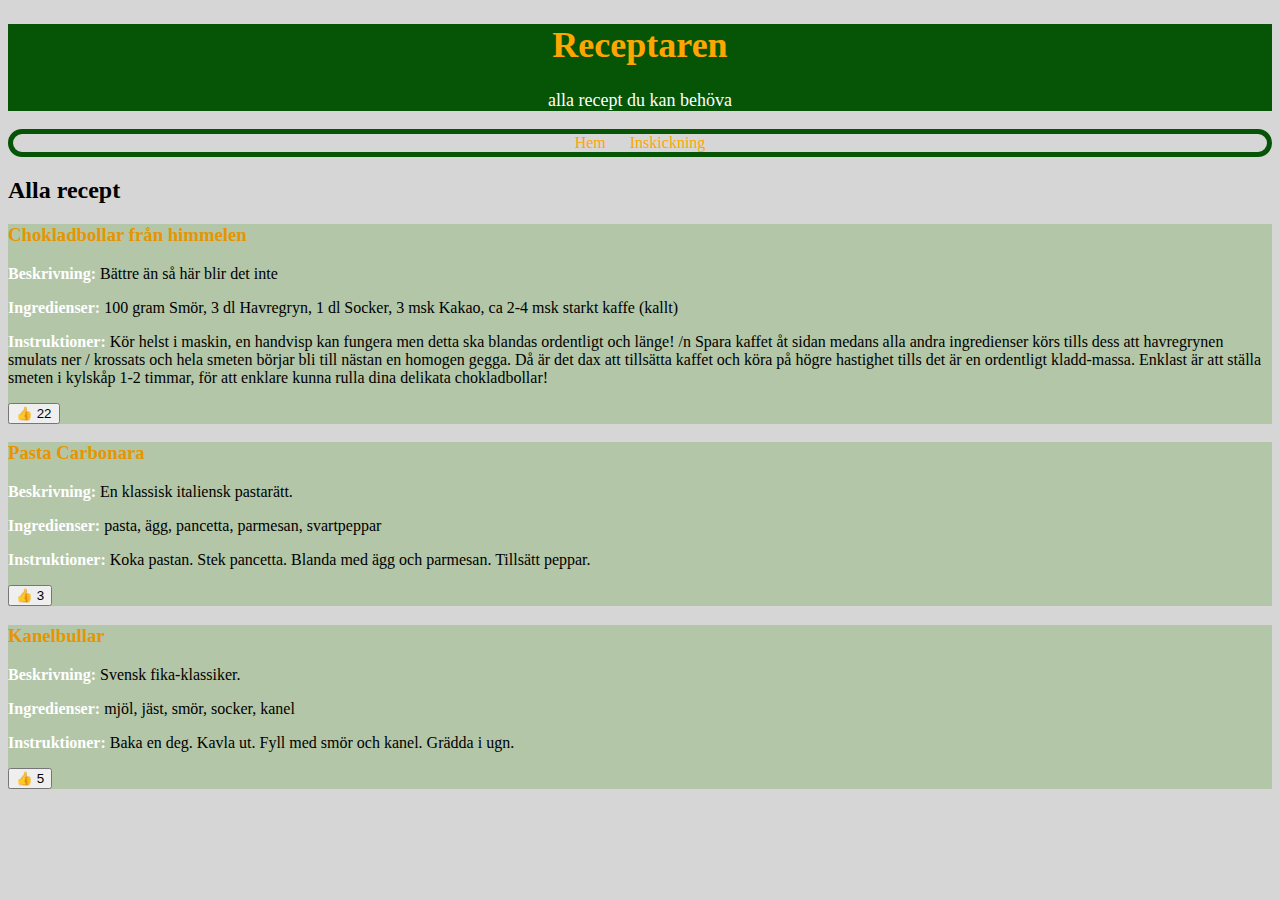
<file: Projektny/pages/index.html>
<!DOCTYPE html>
<html lang="en">
<head>
    <meta charset="UTF-8">
    <meta name="viewport" content="width=device-width, initial-scale=1.0">
    <title>Document</title>
    <link rel="stylesheet" href="../styles/style.css">
</head>
<body>
    <header>
    <h1>Receptaren</h1>
    <p>alla recept du kan behöva</p>
    </header>
    <nav>
        <a class="nav" href="index.html"> Hem </a>
        <a class="nav" href="skapaRecept.html">Inskickning</a>
    </nav>
     <section id="recept">
      <h2>Alla recept</h2>
      <div id="lista-alla-recept"></div>
    </section>
    <script src="../scripts/main.js"></script>
</body>
</html>
</file>
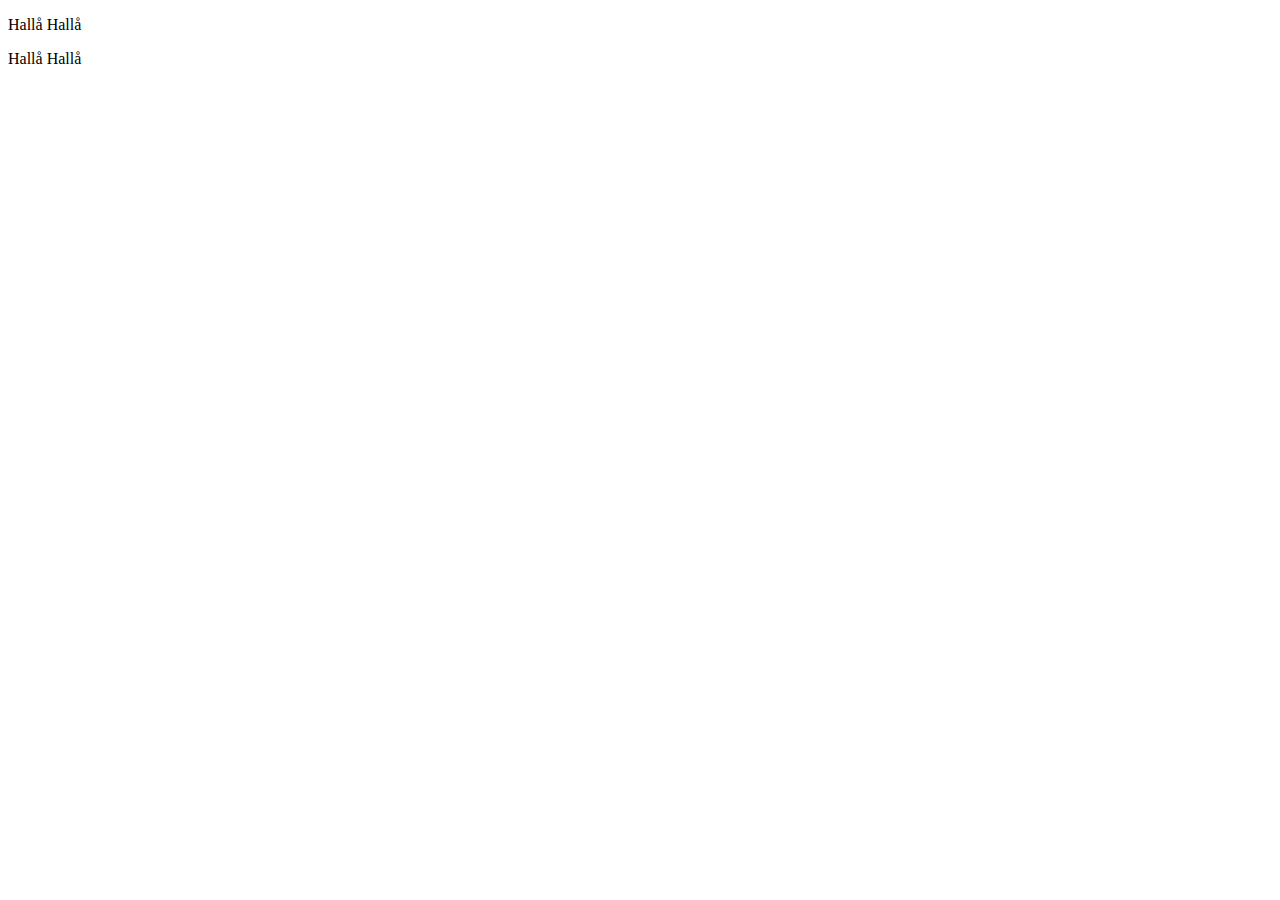
<file: projekt/proj.html>
<!DOCTYPE html>
<html lang="en">
<head>
    <meta charset="UTF-8">
    <meta name="viewport" content="width=device-width, initial-scale=1.0">
    <title>Document</title>
</head>
<body>
    <p>Hallå Hallå</p>
    <p>Hallå Hallå</p>
</body>
</html>
</file>
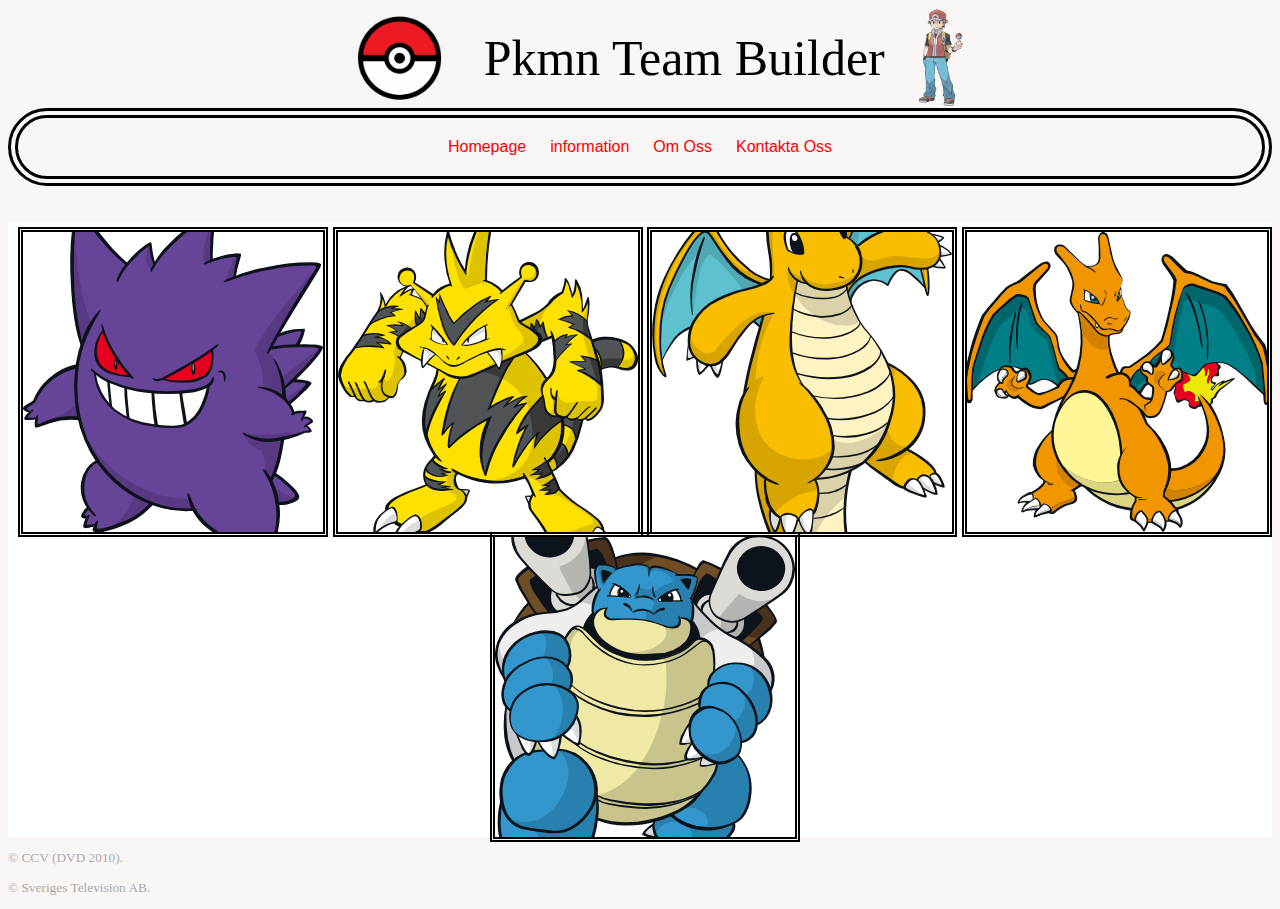
<file: Projekt/Projekt.html>
<!DOCTYPE html>
<html lang="en">
<head>
    <meta charset="UTF-8">
    <meta name="viewport" content="width=device-width, initial-scale=1.0">
    <title>Kostja Fan-page</title>
    <link rel="stylesheet" href="Projekt1.css">
</head>
<body>
    <!--Header med logotyp, text, logotyp-->
    <header class="header-container">
        <img src="/Projektbild/image2.png" alt="bild1" class="bild"/>
        <div class="header"> Pkmn Team Builder</div>
        <img src="/Projektbild/image.png" alt="bild1" class="bild"/>
    </header>
    <!-- Nav med länkar till delar av hemsidan-->
    <nav>
           <a class="bar" href="Projekt.html">Homepage</a>
           <a class="bar" href="info.html">information</a>
           <a class="bar" href="omoss.html">Om Oss</a>
           <a class="bar" href="kontakt.html">Kontakta Oss</a>
        
    </nav>

    <br></br>

    <!--Innehållet av hemsidan-->
    <section>
        <div class="flex-container">
            
            <div><img src="/Projektbild/p1.svg" alt="kostja1"></div>
            <div><img src="/Projektbild/p2.svg" alt="kostja1"></div>
            <div><img src="/Projektbild/p3.svg" alt="kostja1"></div>
            <div><img src="/Projektbild/p4.svg" alt="kostja1"></div>
            <div><img src="/Projektbild/p5.svg" alt="kostja1"></div>
            
            
        
        </div>
    </section>


    <!--Footer med copyright-->
    <footer class="footer">
        <p>© CCV (DVD 2010).</p>
        <p>© Sveriges Television AB.</p>

</body>
</html>
</file>
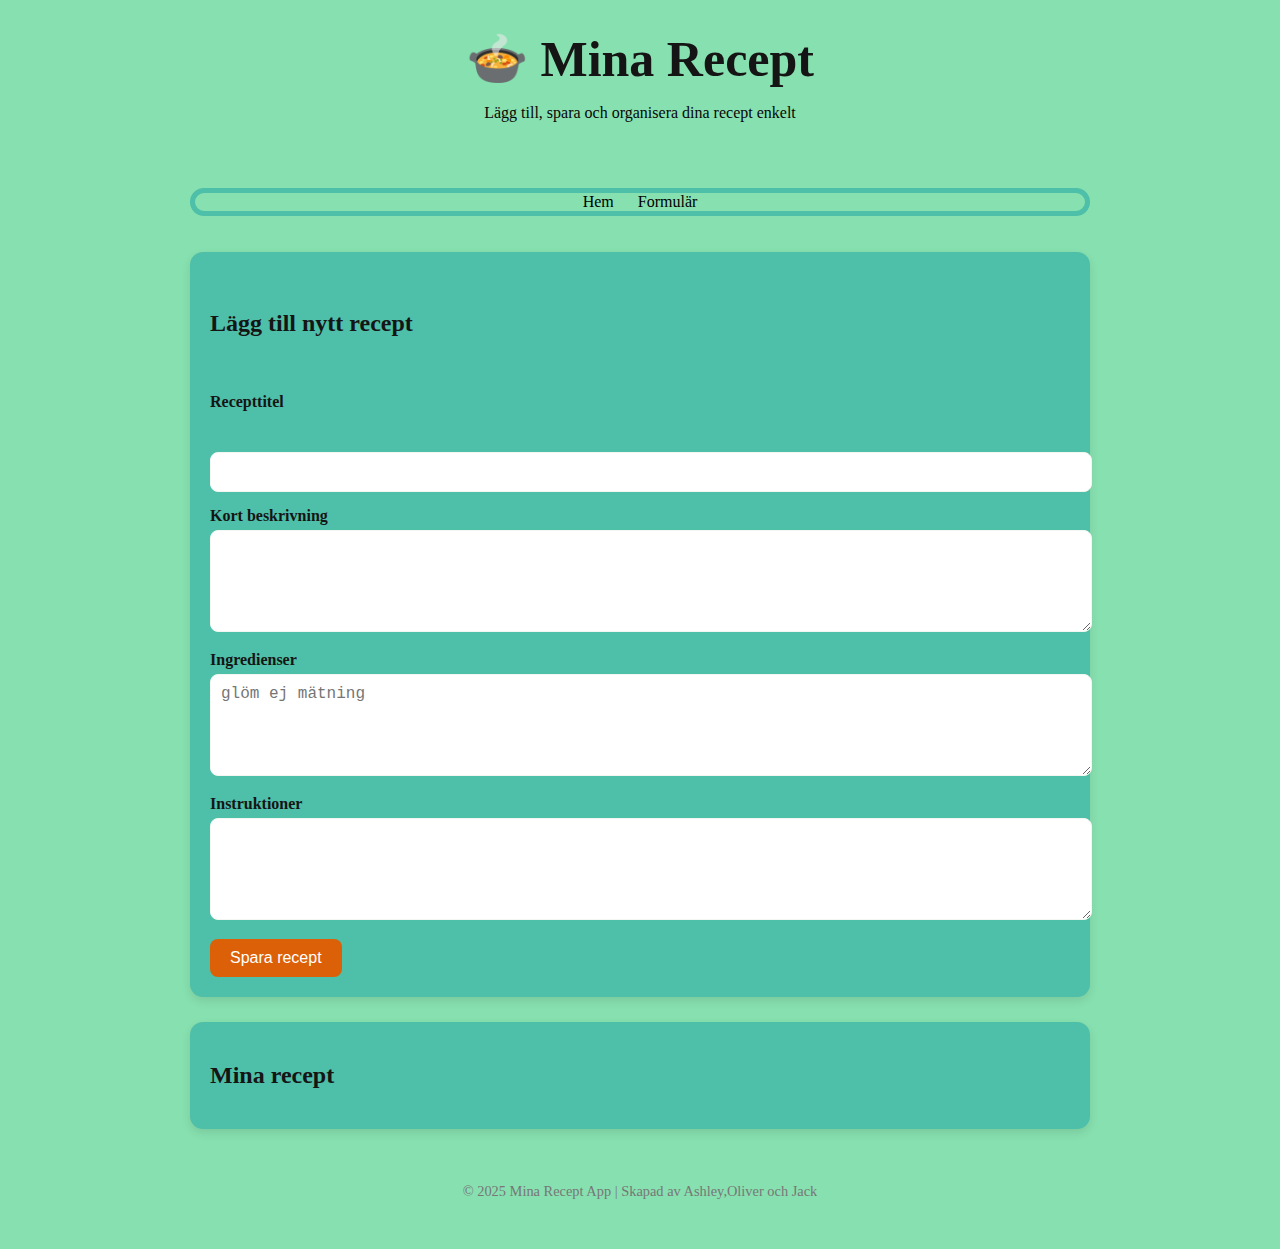
<file: Projektny/pages/Förmulär COPY 21sept.html>
<!DOCTYPE html>
<html lang="en">
<head>
    <meta charset="UTF-8">
    <meta name="viewport" content="width=device-width, initial-scale=1.0">
    <title>Document</title>
</head>
<body>
    <!DOCTYPE html>
<html lang="sv">
<head>
  <meta charset="UTF-8">
  <meta name="viewport" content="width=device-width, initial-scale=1.0">
  <title>Mina recept</title>
  <link rel="stylesheet" href="../styles/förmulär.css"> 
</head>
<body>

    
  <!-- Huvudcontainer -->
  <div class="container">

    
    <header>
      <h1>🍲 Mina Recept</h1>
      <p>Lägg till, spara och organisera dina recept enkelt</p>
    </header> <br><br>
    <nav>
        <a class="nav" href="index.html"> Hem </a>
        <a class="nav" href="Förmulär.html">Formulär</a>
    </nav><br><br>

    <!-- Formulärsektion -->
    <main>
      <section id="recipe-form" class="card"> <br>
        <h2>Lägg till nytt recept</h2>
        <br>
        <form id="addRecipeForm">
          <div class="form-group"> <br>
            <label for="title">Recepttitel</label> <br> <br>
            <input type="text" id="title" required>
          </div>

          <div class="form-group">
            <label for="description">Kort beskrivning</label>
            <textarea id="description" required></textarea>
          </div>

          <div class="form-group">
            <label for="ingredients">Ingredienser</label>
            <textarea id="ingredients" placeholder="glöm ej mätning" required></textarea>
          </div>

          <div class="form-group">
            <label for="instructions">Instruktioner</label>
            <textarea id="instructions" required></textarea>
          </div>

          <button type="submit" class="btn">Spara recept</button>
        </form>
      </section>

      <!-- Receptlista -->
      <section id="recipe-list" class="card">
        <h2>Mina recept</h2>
        <div id="recipes"></div>
      </section>
    </main>

    
    <footer>
      <p>© 2025 Mina Recept App | Skapad av Ashley,Oliver och Jack</p>
    </footer>

  </div>

</body>
</html>
</file>
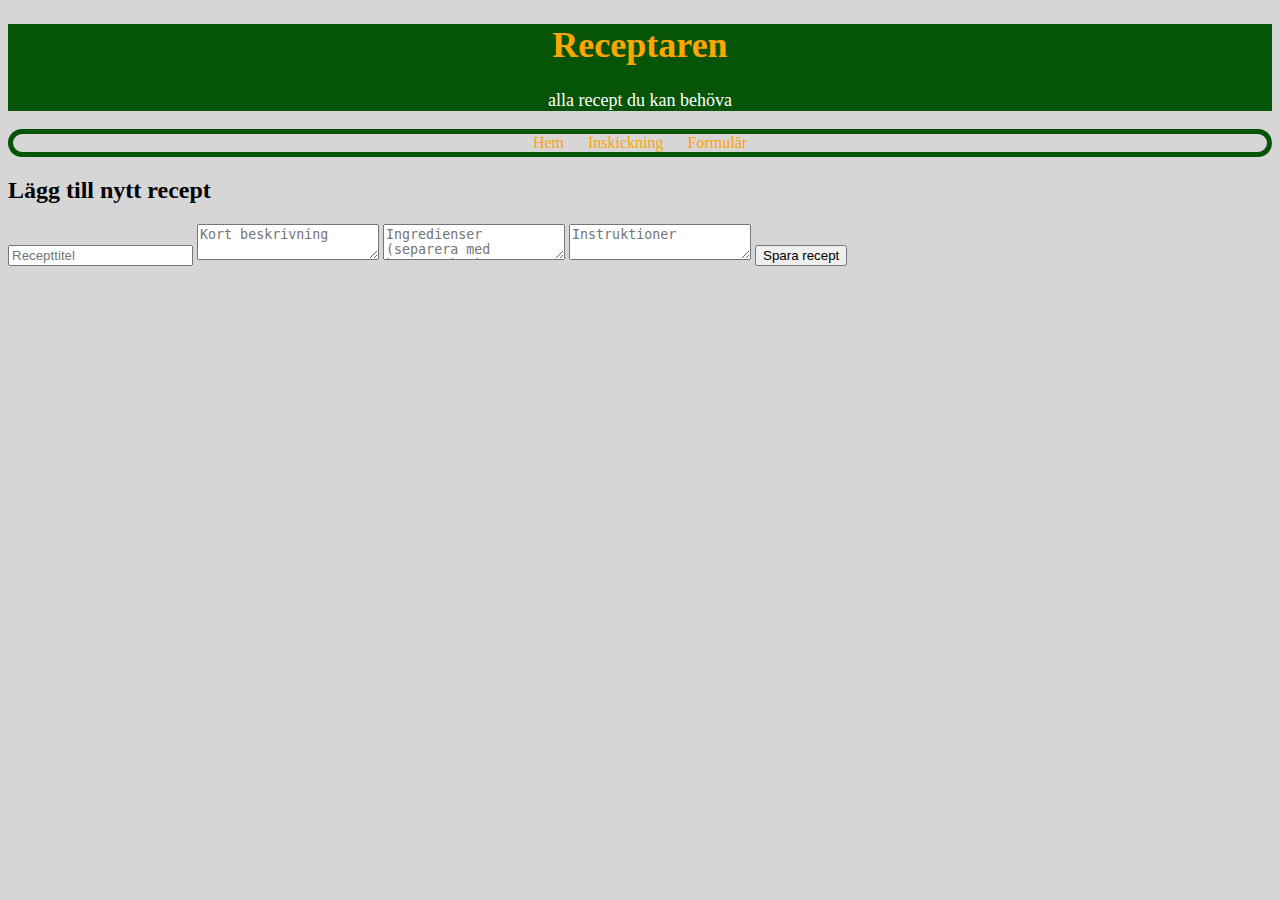
<file: Projektny/pages/skapaRecept.html>
<!DOCTYPE html>
<html lang="en">

<head>
    <meta charset="UTF-8">
    <meta name="viewport" content="width=device-width, initial-scale=1.0">
    <title>Document</title>
    <link rel="stylesheet" href="../styles/style.css">
</head>

<body>
    <header>
        <h1>Receptaren</h1>
        <p>alla recept du kan behöva</p>
    </header>
    <nav>
        <a class="nav" href="index.html"> Hem</a>
        <a class="nav" href="skapaRecept.html"> Inskickning</a>
        <a class="nav" href="Förmulär.html">Formulär</a>
    </nav>
    <section id="recipe-form-container">
        <h2>Lägg till nytt recept</h2>
        <form id="addRecipeForm">
            <input type="text" id="title" placeholder="Recepttitel" required>
            <textarea id="description" placeholder="Kort beskrivning" required></textarea>
            <textarea id="ingredients" placeholder="Ingredienser (separera med kommatecken)" required></textarea>
            <textarea id="instructions" placeholder="Instruktioner" required></textarea>
            <button type="submit">Spara recept</button>
        </form>
    </section>
</body>

</html>
</file>
<file: Projektny/styles/style.css>
header {
    background-color: rgb(6, 85, 6);
    font-size: large;
    font-family:'Franklin Gothic Medium' ;
    text-align: center;
}
h1 {
    color: orange;
}

p {
    color: white;
}

body {
    background-color: rgb(214, 214, 214);
}

nav {
    text-align: center;
    border: 10px solid rgb(6, 85, 6);
    border-radius: 25px;
    border-width: 5px;
}

nav a {
    text-decoration: none;
    color: orange;
    padding: 10px;
}
.recipe-card {
    background-color: rgb(179, 198, 167);
}
.recipe-card h3 {
    color: rgb(230, 149, 1);
}
.recipe-card p{
    color: black;
}

.recipe-card p strong{
    color: rgb(255, 255, 255);
}
</file>
<file: Projekt/Projekt1.css>
/*Färg på hela hemsidan*/
body{
    background-color:rgb(250, 246, 246);
}
/*Rubrik*/
.header{
    font-size: 50px;
    padding-right: 30px;
    font-family: Haettenschweiler;
}

/*placering av rubrik och logotyp*/
.header-container{
    display: flex;
    justify-content: center;
    align-items: center;
    height: 100px;
}
/*logotyp höjd*/
.bild{
    height: 100%;
    
}
/*Nav bar design*/
nav{
   padding: 10px;
    text-align: center;
    border: 10px double  rgb(0, 0, 0);
    border-radius: 100px;
}

nav a{
  color:rgb(255, 0, 0);
  text-decoration: none ;
  border-radius: 4px;
  padding:10px ;
  display:inline-block;

}

nav a:hover {
text-decoration: rgb(255, 255, 255);
background-color: rgb(255, 0, 0);
}

/*Nav bar länkar*/
.bar{
    color: rgb(255, 0, 0);
    padding: 10px;
    font-family:'Franklin Gothic Medium', 'Arial Narrow', Arial, sans-serif;
    text-decoration: none;
}

.info{
    text-align: center;
}

.vi{
    text-align: center;
    font-size: large;
}

/*Sektion upplägg, placering*/
.flex-container{
    display: flex;
    flex-wrap: wrap;
    background-color: rgb(255, 255, 255);
    gap: 5px;
    padding: 5px;
    justify-content: space-around;
    border-width: 5px;
}
/*bildernas storlek passar, med egen ram*/
.flex-container img{
    display: block;
    object-fit: cover;
    height: 100%;
    width: 100%;
    border: double;
    border-width: 5px;
}

/*bildernas storlek*/
.flex-container div{
    height: 300px;
    width: 300px;
    object-fit: contain;

}

/*länkarnas färg och utan rad under*/
a {
    color: white;
    padding: 10px;
    text-decoration: none;  
}

/*länkar hover*/
a:hover{
    color: rgb(255, 255, 255);
}


/*footer*/
footer{
    text-align: left;
    color: darkgray;
    font-size: smaller;
}

/*placering av separat bild*/
.om-oss-bild{
    display: flex;
    flex-wrap: wrap;
    gap: 5px;
    padding: 5px;
    justify-content: space-around;


}
/*placering av separat bild*/
.info-bild{
    display: flex;
    flex-wrap: wrap;
    gap: 5px;
    padding: 5px;
    justify-content: space-around;
}


    

/*bildernas storleksföreändring*/
@media (max-width: 899px) and (min-width: 601px){
    .flex-container div{
        width: 50%;
        
        
    }
}

/*bildernas storleksföreändring*/
@media (max-width: 600px){
    .flex-container div{
        width: 100%;
        
        
    }
}
</file>
<file: Projektny/styles/förmulär.css>
body {
    font-family: cursive;
  background-color: #87e0af;
  margin: 0;
  padding: 0;
  color: #151515;
}

.container {
  width: 90%;
  max-width: 900px;
  margin: 0 auto;
  padding: 20px;
}

header {
  text-align: center;
  margin-bottom: 30px;
}

header h1 {
  font-size: 50px;
  margin: 10px;
}

header p {
  color: #070707;
  font-family: cursive;
}
nav {
    text-align: center;
    border: 10px solid #4ebfa8;
    border-radius: 25px;
    border-width: 5px;
}

nav a {
    text-decoration: none;
    color: black;
    padding: 10px;
}

.card {
  background: #4ebfa8;
  border-radius: 13px;
  padding: 20px;
  margin-bottom: 25px;
  box-shadow: 0 4px 10px rgba(6, 6, 6, 0.1);
}

.form-group {
  margin-bottom: 15px;
}

label {
  display: block;
  margin-bottom: 5px;
  font-weight: bold;
}

input, textarea {
  width: 100%;
  padding: 10px;
  border: 1px solid #f3f7f2;
  border-radius: 8px;
  font-size: 1rem;
}

textarea {
  min-height: 80px;
}

.btn {
  background: #dc6007;
  color: white;
  border: none;
  padding: 10px 20px;
  font-size: 1rem;
  border-radius: 8px;
  cursor: pointer;
  transition: background 0.3s;
}

.btn:hover {
  background: #281302;
}

.recipe-card {
  background: #f5ebeb;
  border: 1px solid #eee;
  border-radius: 8px;
  padding: 15px;
  margin-bottom: 15px;
}

footer {
  text-align: center;
  padding: 15px;
  margin-top: 20px;
  color: #777;
  font-size: 0.9rem;
}
</file>
